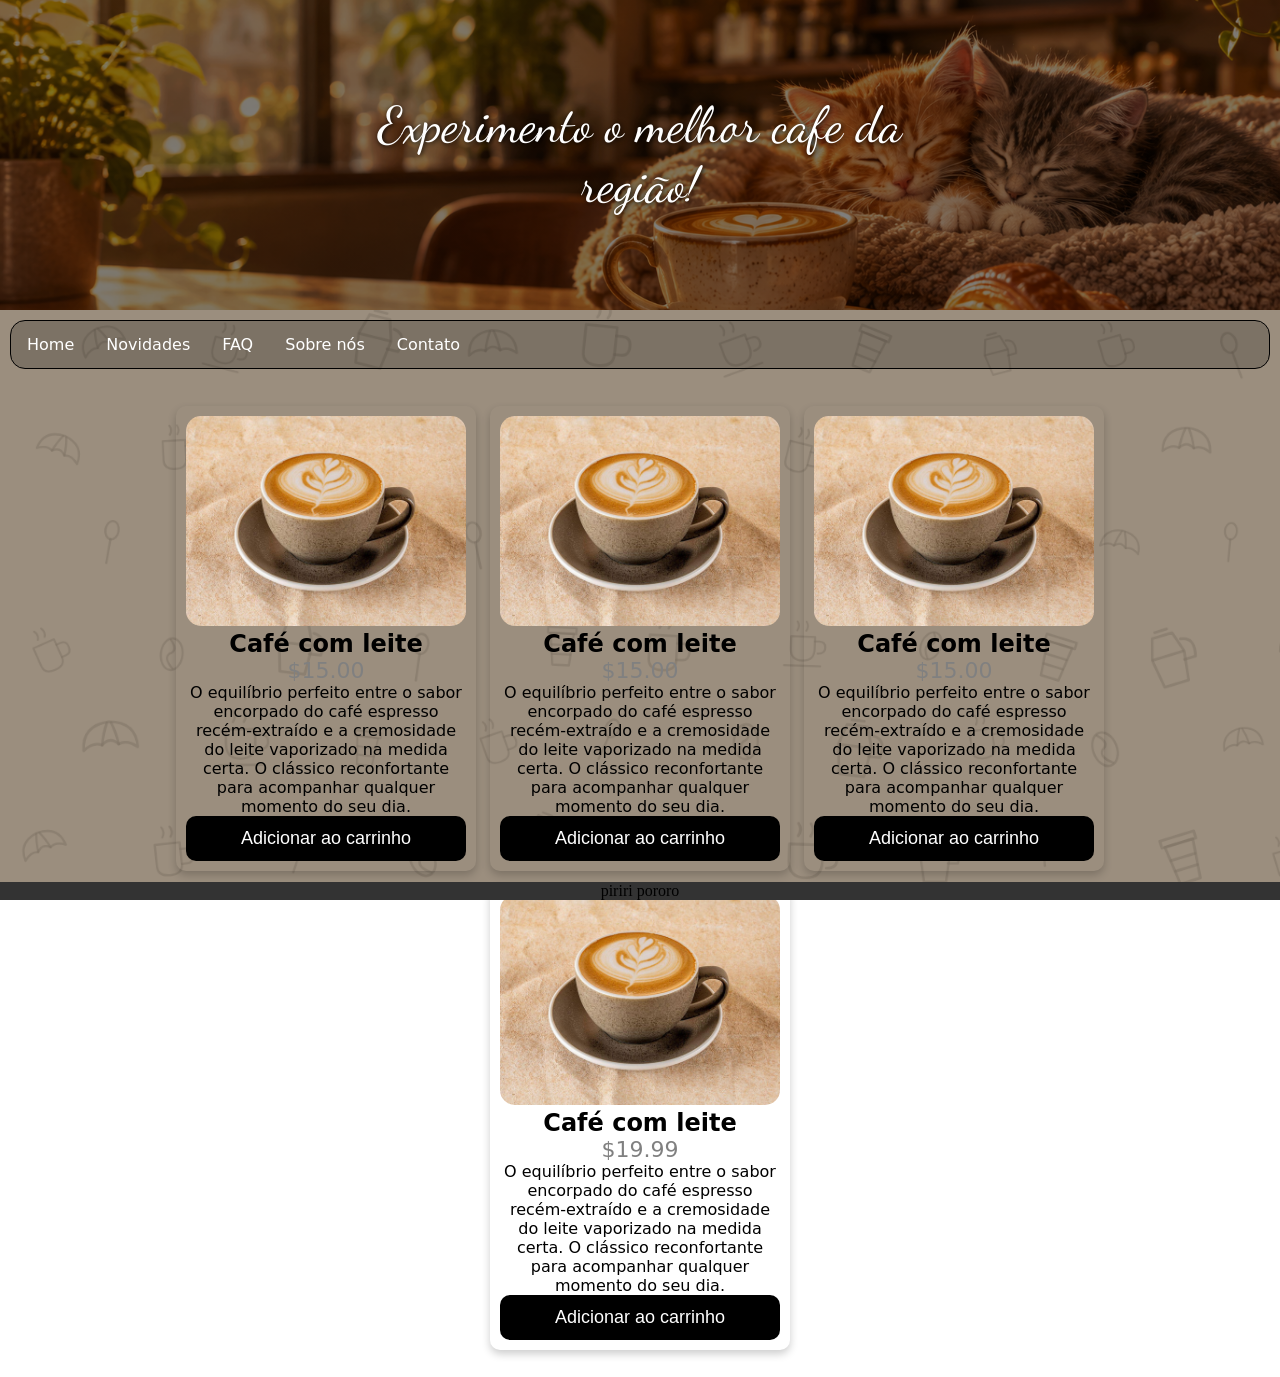
<file: index.html>
<!DOCTYPE html>
<html lang="pt-br">

<head>
    <meta charset="UTF-8">
    <meta name="viewport" content="width=device-width, initial-scale=1.0">
    <link rel="stylesheet" href="_css/styles.css">
    <link rel="preconnect" href="https://fonts.googleapis.com">
    <link rel="preconnect" href="https://fonts.gstatic.com" crossorigin>
    <link href="https://fonts.googleapis.com/css2?family=Pacifico&family=Dancing+Script:wght@500;700&display=swap"
        rel="stylesheet">
    <title>Tostada</title>
</head>

<body>
     <!-- Img hero-->
    <div class="hero">
        <div class="text-hero">
            Experimento o melhor cafe da região!
        </div>
    </div>
 <!-- Cabecalho -->
    <header>
        <ul>
            <li><a href="index.html">Home</a></li>
            <li><a href="novidades.html">Novidades</a></li>
            <li><a href="faq.html">FAQ</a></li>
            <li><a href="sobrenos.html">Sobre nós</a></li>
            <li><a href="contato.html">Contato</a></li>
        </ul>
    </header>
 <!-- Conteudo principal-->
    <main>
        <section>
            <div class="catalogo">
                <div class="produtos">
                    <img src="_img/cafe1.jpg" alt="cafecomleite" style="width:100%">
                    <h1>Café com leite</h1>
                    <p class="preco">$15.00</p>
                    <p>O equilíbrio perfeito entre o sabor encorpado do café espresso recém-extraído e a cremosidade do
                        leite vaporizado na medida certa. O clássico reconfortante para acompanhar qualquer momento do
                        seu dia.</p>
                    <p><button>Adicionar ao carrinho</button></p>
                </div>

                <div class="produtos">
                    <img src="_img/cafe1.jpg" alt="cafecomleite" style="width:100%">
                    <h1>Café com leite</h1>
                    <p class="preco">$15.00</p>
                    <p>O equilíbrio perfeito entre o sabor encorpado do café espresso recém-extraído e a cremosidade do
                        leite vaporizado na medida certa. O clássico reconfortante para acompanhar qualquer momento do
                        seu dia.</p>
                    <p><button>Adicionar ao carrinho</button></p>
                </div>

                <div class="produtos">
                    <img src="_img/cafe1.jpg" alt="cafecomleite" style="width:100%">
                    <h1>Café com leite</h1>
                    <p class="preco">$15.00</p>
                    <p>O equilíbrio perfeito entre o sabor encorpado do café espresso recém-extraído e a cremosidade do
                        leite vaporizado na medida certa. O clássico reconfortante para acompanhar qualquer momento do
                        seu dia.</p>
                    <p><button>Adicionar ao carrinho</button></p>
                </div>

                <div class="produtos">
                    <img src="_img/cafe1.jpg" alt="cafecomleite" style="width:100%">
                    <h1>Café com leite</h1>
                    <p class="preco">$19.99</p>
                    <p>O equilíbrio perfeito entre o sabor encorpado do café espresso recém-extraído e a cremosidade do
                        leite vaporizado na medida certa. O clássico reconfortante para acompanhar qualquer momento do
                        seu dia.</p>
                    <p><button>Adicionar ao carrinho</button></p>
                </div>

            </div>
        </section>
    </main>
    <footer>
        <p>piriri pororo</p>
    </footer>
</body>

</html>
</file>
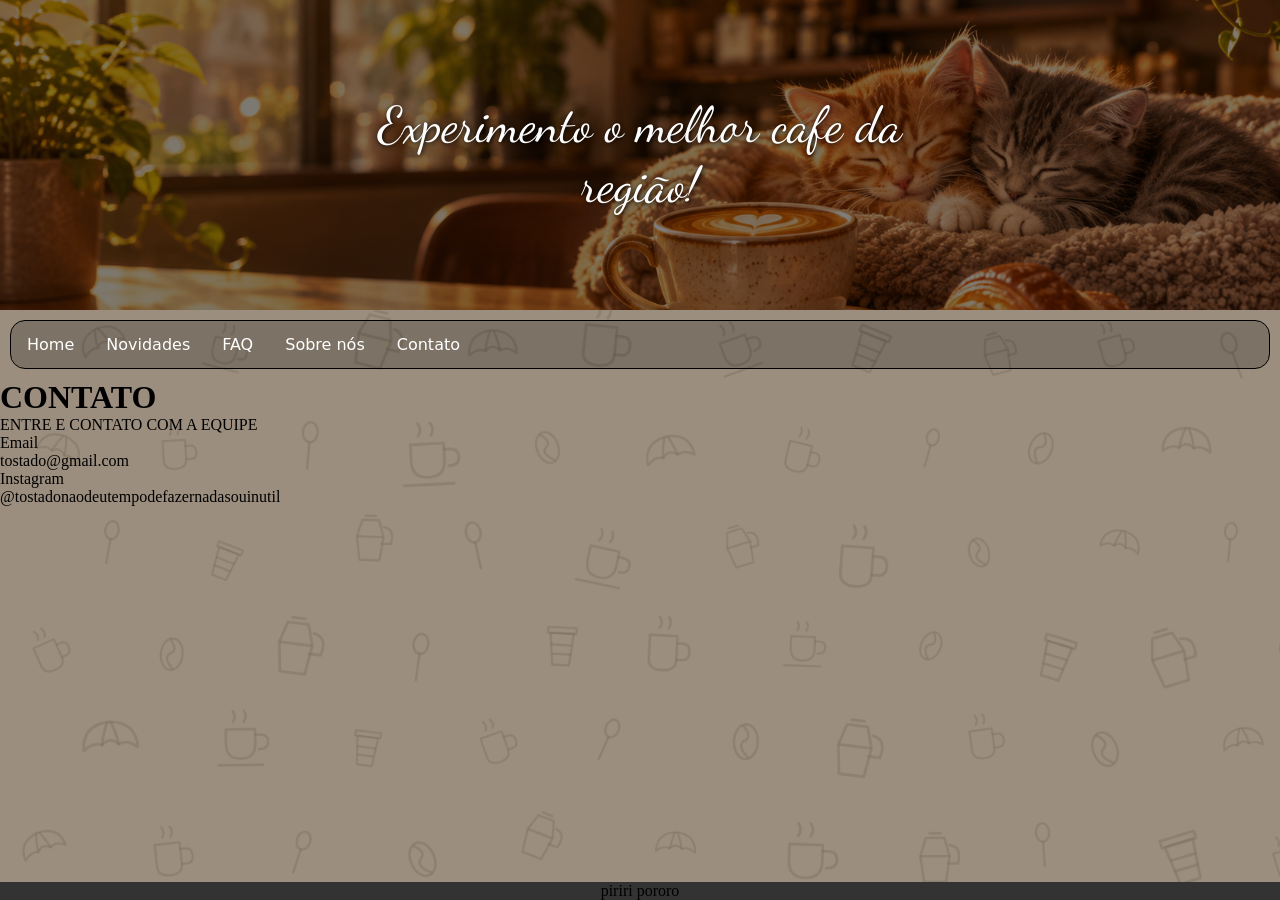
<file: contato.html>
<!DOCTYPE html>
<html lang="pt-br">

<head>
    <meta charset="UTF-8">
    <meta name="viewport" content="width=device-width, initial-scale=1.0">
    <link rel="stylesheet" href="_css/styles.css">
    <link rel="preconnect" href="https://fonts.googleapis.com">
    <link rel="preconnect" href="https://fonts.gstatic.com" crossorigin>
    <link href="https://fonts.googleapis.com/css2?family=Pacifico&family=Dancing+Script:wght@500;700&display=swap"
        rel="stylesheet">
    <title>Tostada</title>
</head>

<body>
    <div class="hero">
        <div class="text-hero">
            Experimento o melhor cafe da região!
        </div>
    </div>

    <header>
        <ul>
            <li><a href="index.html">Home</a></li>
            <li><a href="novidades.html">Novidades</a></li>
            <li><a href="faq.html">FAQ</a></li>
            <li><a href="sobrenos.html">Sobre nós</a></li>
            <li><a href="contato.html">Contato</a></li>
        </ul>
    </header>

    <main>
        <h1 class="fundo1">CONTATO</h1>
        <div class="fundo2">
            ENTRE E CONTATO COM A EQUIPE

            <p>Email</p>
            tostado@gmail.com
            <p>Instagram</p>
            @tostadonaodeutempodefazernadasouinutil

        </div>
    </main>
    <footer>
        <p>piriri pororo</p>
    </footer>
</body>

</html>
</file>
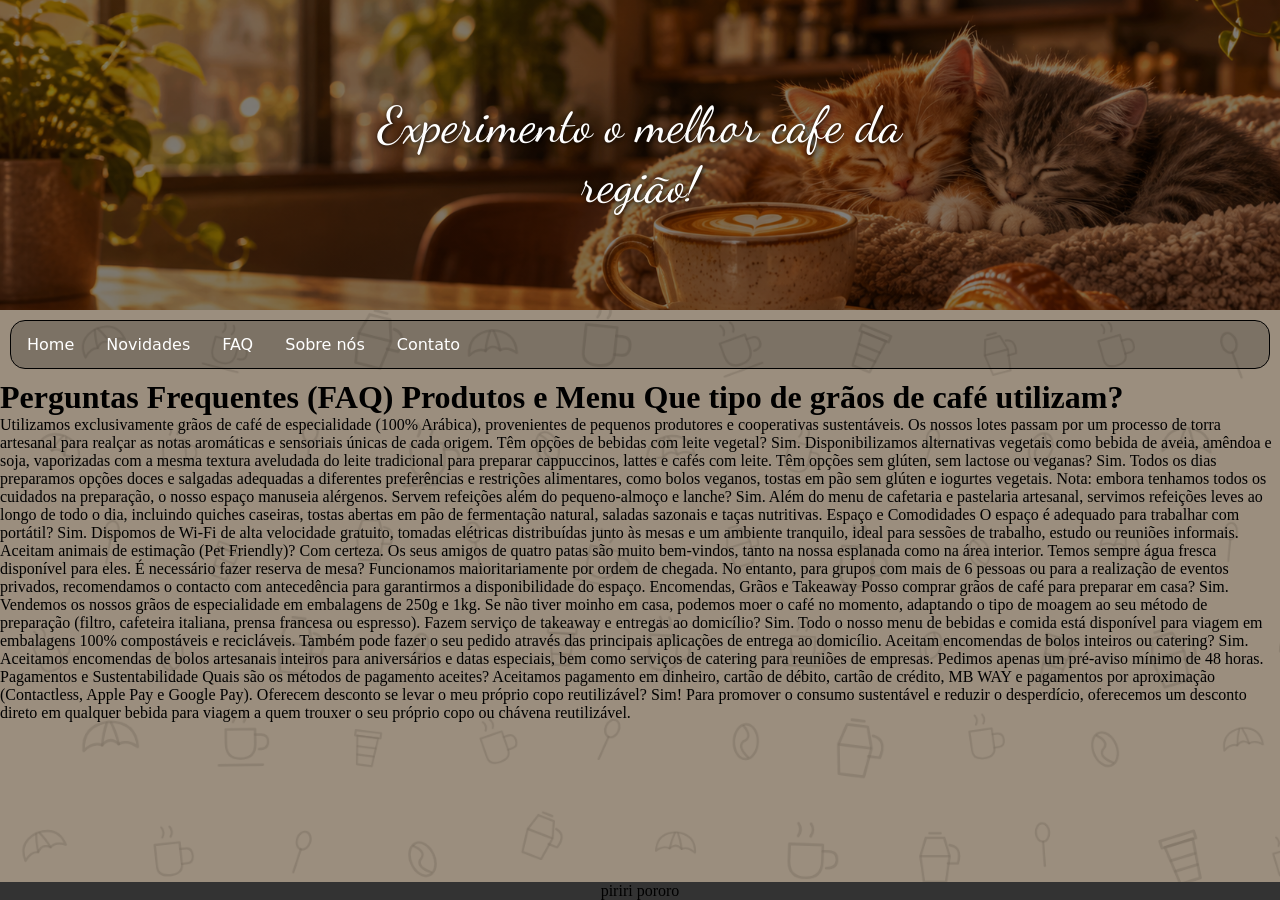
<file: faq.html>
<!DOCTYPE html>
<html lang="pt-br">

<head>
    <meta charset="UTF-8">
    <meta name="viewport" content="width=device-width, initial-scale=1.0">
    <link rel="stylesheet" href="_css/styles.css">
    <link rel="preconnect" href="https://fonts.googleapis.com">
    <link rel="preconnect" href="https://fonts.gstatic.com" crossorigin>
    <link href="https://fonts.googleapis.com/css2?family=Pacifico&family=Dancing+Script:wght@500;700&display=swap"
        rel="stylesheet">
    <title>Tostada</title>
</head>

<body>
    <div class="hero">
        <div class="text-hero">
            Experimento o melhor cafe da região!
        </div>
    </div>

    <header>
        <ul>
            <li><a href="index.html">Home</a></li>
            <li><a href="novidades.html">Novidades</a></li>
            <li><a href="faq.html">FAQ</a></li>
            <li><a href="sobrenos.html">Sobre nós</a></li>
            <li><a href="contato.html">Contato</a></li>
        </ul>
    </header>

    <main>
        <h1>Perguntas Frequentes (FAQ)
            Produtos e Menu
            Que tipo de grãos de café utilizam?</h1>
        <p>
            Utilizamos exclusivamente grãos de café de especialidade (100% Arábica), provenientes de pequenos produtores
            e cooperativas sustentáveis. Os nossos lotes passam por um processo de torra artesanal para realçar as notas
            aromáticas e sensoriais únicas de cada origem.

            Têm opções de bebidas com leite vegetal?

            Sim. Disponibilizamos alternativas vegetais como bebida de aveia, amêndoa e soja, vaporizadas com a mesma
            textura aveludada do leite tradicional para preparar cappuccinos, lattes e cafés com leite.

            Têm opções sem glúten, sem lactose ou veganas?

            Sim. Todos os dias preparamos opções doces e salgadas adequadas a diferentes preferências e restrições
            alimentares, como bolos veganos, tostas em pão sem glúten e iogurtes vegetais. Nota: embora tenhamos todos
            os cuidados na preparação, o nosso espaço manuseia alérgenos.

            Servem refeições além do pequeno-almoço e lanche?

            Sim. Além do menu de cafetaria e pastelaria artesanal, servimos refeições leves ao longo de todo o dia,
            incluindo quiches caseiras, tostas abertas em pão de fermentação natural, saladas sazonais e taças
            nutritivas.

            Espaço e Comodidades
            O espaço é adequado para trabalhar com portátil?

            Sim. Dispomos de Wi-Fi de alta velocidade gratuito, tomadas elétricas distribuídas junto às mesas e um
            ambiente tranquilo, ideal para sessões de trabalho, estudo ou reuniões informais.

            Aceitam animais de estimação (Pet Friendly)?

            Com certeza. Os seus amigos de quatro patas são muito bem-vindos, tanto na nossa esplanada como na área
            interior. Temos sempre água fresca disponível para eles.

            É necessário fazer reserva de mesa?

            Funcionamos maioritariamente por ordem de chegada. No entanto, para grupos com mais de 6 pessoas ou para a
            realização de eventos privados, recomendamos o contacto com antecedência para garantirmos a disponibilidade
            do espaço.

            Encomendas, Grãos e Takeaway
            Posso comprar grãos de café para preparar em casa?

            Sim. Vendemos os nossos grãos de especialidade em embalagens de 250g e 1kg. Se não tiver moinho em casa,
            podemos moer o café no momento, adaptando o tipo de moagem ao seu método de preparação (filtro, cafeteira
            italiana, prensa francesa ou espresso).

            Fazem serviço de takeaway e entregas ao domicílio?

            Sim. Todo o nosso menu de bebidas e comida está disponível para viagem em embalagens 100% compostáveis e
            recicláveis. Também pode fazer o seu pedido através das principais aplicações de entrega ao domicílio.

            Aceitam encomendas de bolos inteiros ou catering?

            Sim. Aceitamos encomendas de bolos artesanais inteiros para aniversários e datas especiais, bem como
            serviços de catering para reuniões de empresas. Pedimos apenas um pré-aviso mínimo de 48 horas.

            Pagamentos e Sustentabilidade
            Quais são os métodos de pagamento aceites?

            Aceitamos pagamento em dinheiro, cartão de débito, cartão de crédito, MB WAY e pagamentos por aproximação
            (Contactless, Apple Pay e Google Pay).

            Oferecem desconto se levar o meu próprio copo reutilizável?

            Sim! Para promover o consumo sustentável e reduzir o desperdício, oferecemos um desconto direto em qualquer
            bebida para viagem a quem trouxer o seu próprio copo ou chávena reutilizável.</p>
    </main>
    <footer>
        <p>piriri pororo</p>
    </footer>
</body>

</html>
</file>
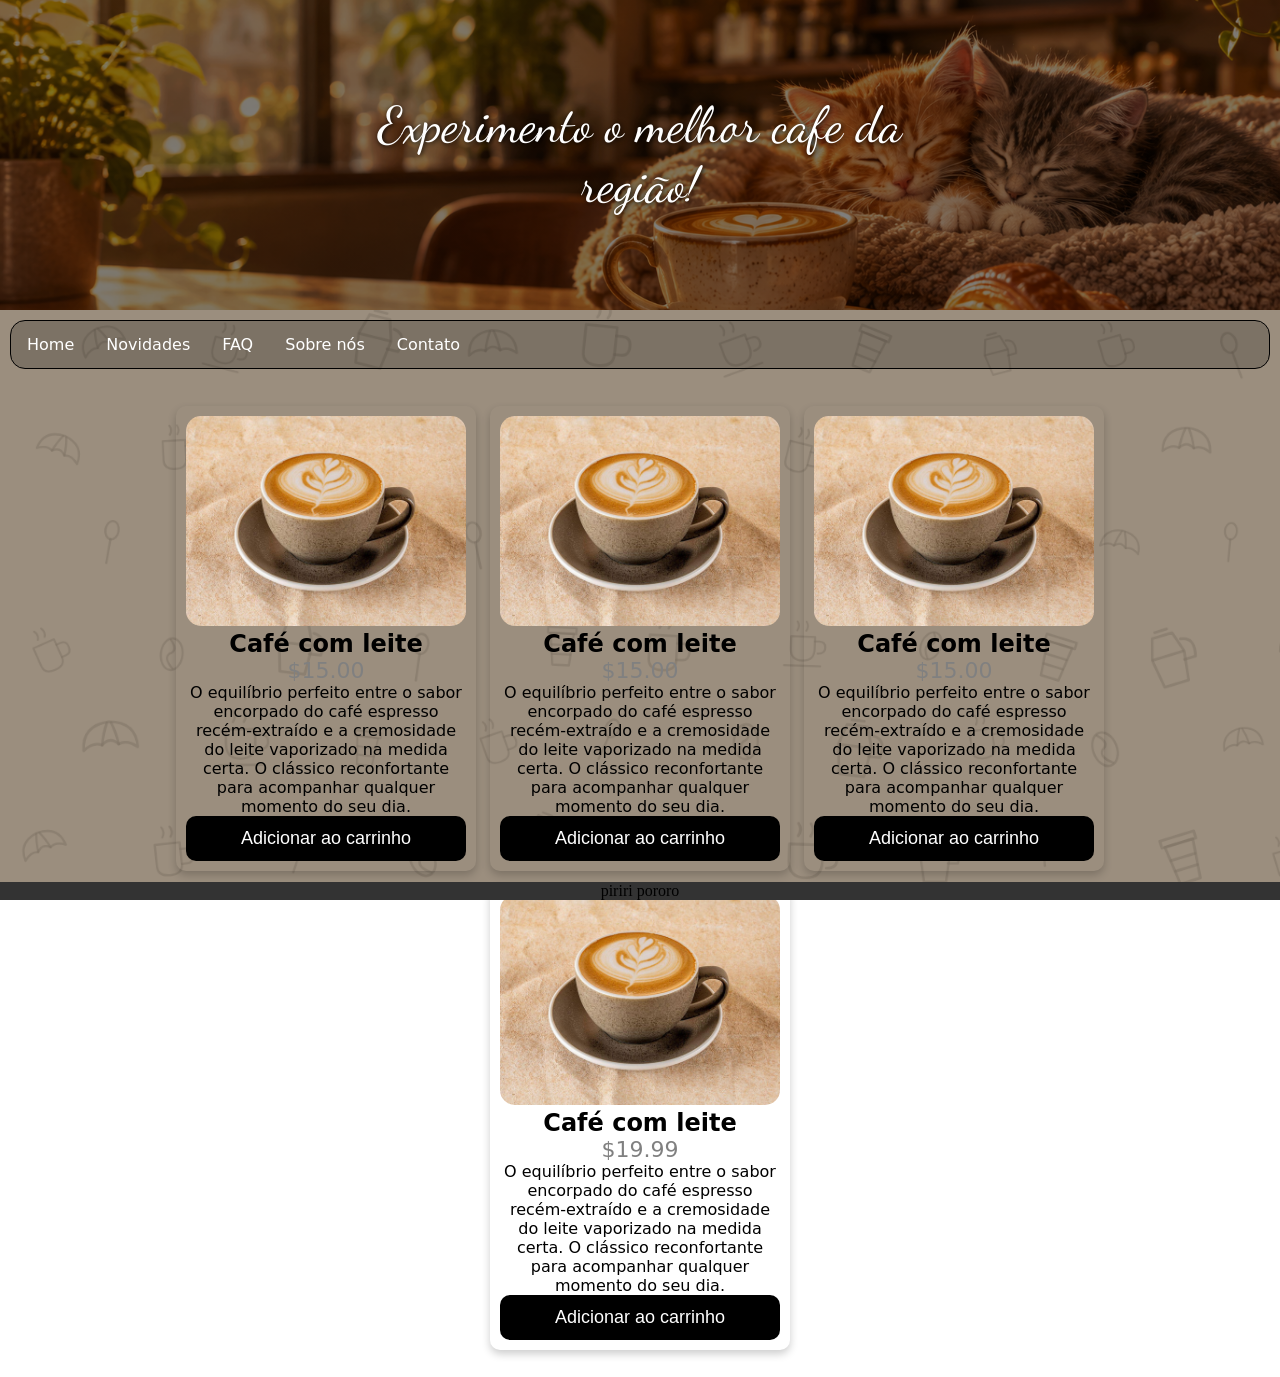
<file: novidades.html>
<!DOCTYPE html>
<html lang="pt-br">

<head>
    <meta charset="UTF-8">
    <meta name="viewport" content="width=device-width, initial-scale=1.0">
    <link rel="stylesheet" href="_css/styles.css">
    <link rel="preconnect" href="https://fonts.googleapis.com">
    <link rel="preconnect" href="https://fonts.gstatic.com" crossorigin>
    <link href="https://fonts.googleapis.com/css2?family=Pacifico&family=Dancing+Script:wght@500;700&display=swap"
        rel="stylesheet">
    <title>Tostada</title>
</head>

<body>
    <div class="hero">
        <div class="text-hero">
            Experimento o melhor cafe da região!
        </div>
    </div>

    <header>
        <ul>
            <li><a href="index.html">Home</a></li>
            <li><a href="novidades.html">Novidades</a></li>
            <li><a href="faq.html">FAQ</a></li>
            <li><a href="sobrenos.html">Sobre nós</a></li>
            <li><a href="contato.html">Contato</a></li>
        </ul>
    </header>
 
    <main>
        <section>
             <div class="catalogo">
                <div class="produtos">
                    <img src="_img/cafe1.jpg" alt="cafecomleite" style="width:100%">
                    <h1>Café com leite</h1>
                    <p class="preco">$15.00</p>
                    <p>O equilíbrio perfeito entre o sabor encorpado do café espresso recém-extraído e a cremosidade do
                        leite vaporizado na medida certa. O clássico reconfortante para acompanhar qualquer momento do
                        seu dia.</p>
                    <p><button>Adicionar ao carrinho</button></p>
                </div>

                <div class="produtos">
                    <img src="_img/cafe1.jpg" alt="cafecomleite" style="width:100%">
                    <h1>Café com leite</h1>
                    <p class="preco">$15.00</p>
                    <p>O equilíbrio perfeito entre o sabor encorpado do café espresso recém-extraído e a cremosidade do
                        leite vaporizado na medida certa. O clássico reconfortante para acompanhar qualquer momento do
                        seu dia.</p>
                    <p><button>Adicionar ao carrinho</button></p>
                </div>

                <div class="produtos">
                    <img src="_img/cafe1.jpg" alt="cafecomleite" style="width:100%">
                    <h1>Café com leite</h1>
                    <p class="preco">$15.00</p>
                    <p>O equilíbrio perfeito entre o sabor encorpado do café espresso recém-extraído e a cremosidade do
                        leite vaporizado na medida certa. O clássico reconfortante para acompanhar qualquer momento do
                        seu dia.</p>
                    <p><button>Adicionar ao carrinho</button></p>
                </div>

                <div class="produtos">
                    <img src="_img/cafe1.jpg" alt="cafecomleite" style="width:100%">
                    <h1>Café com leite</h1>
                    <p class="preco">$19.99</p>
                    <p>O equilíbrio perfeito entre o sabor encorpado do café espresso recém-extraído e a cremosidade do
                        leite vaporizado na medida certa. O clássico reconfortante para acompanhar qualquer momento do
                        seu dia.</p>
                    <p><button>Adicionar ao carrinho</button></p>
                </div>

            </div>
        </section>
        
    <footer>
        <p>piriri pororo</p>
    </footer>
</body>

</html>
</file>
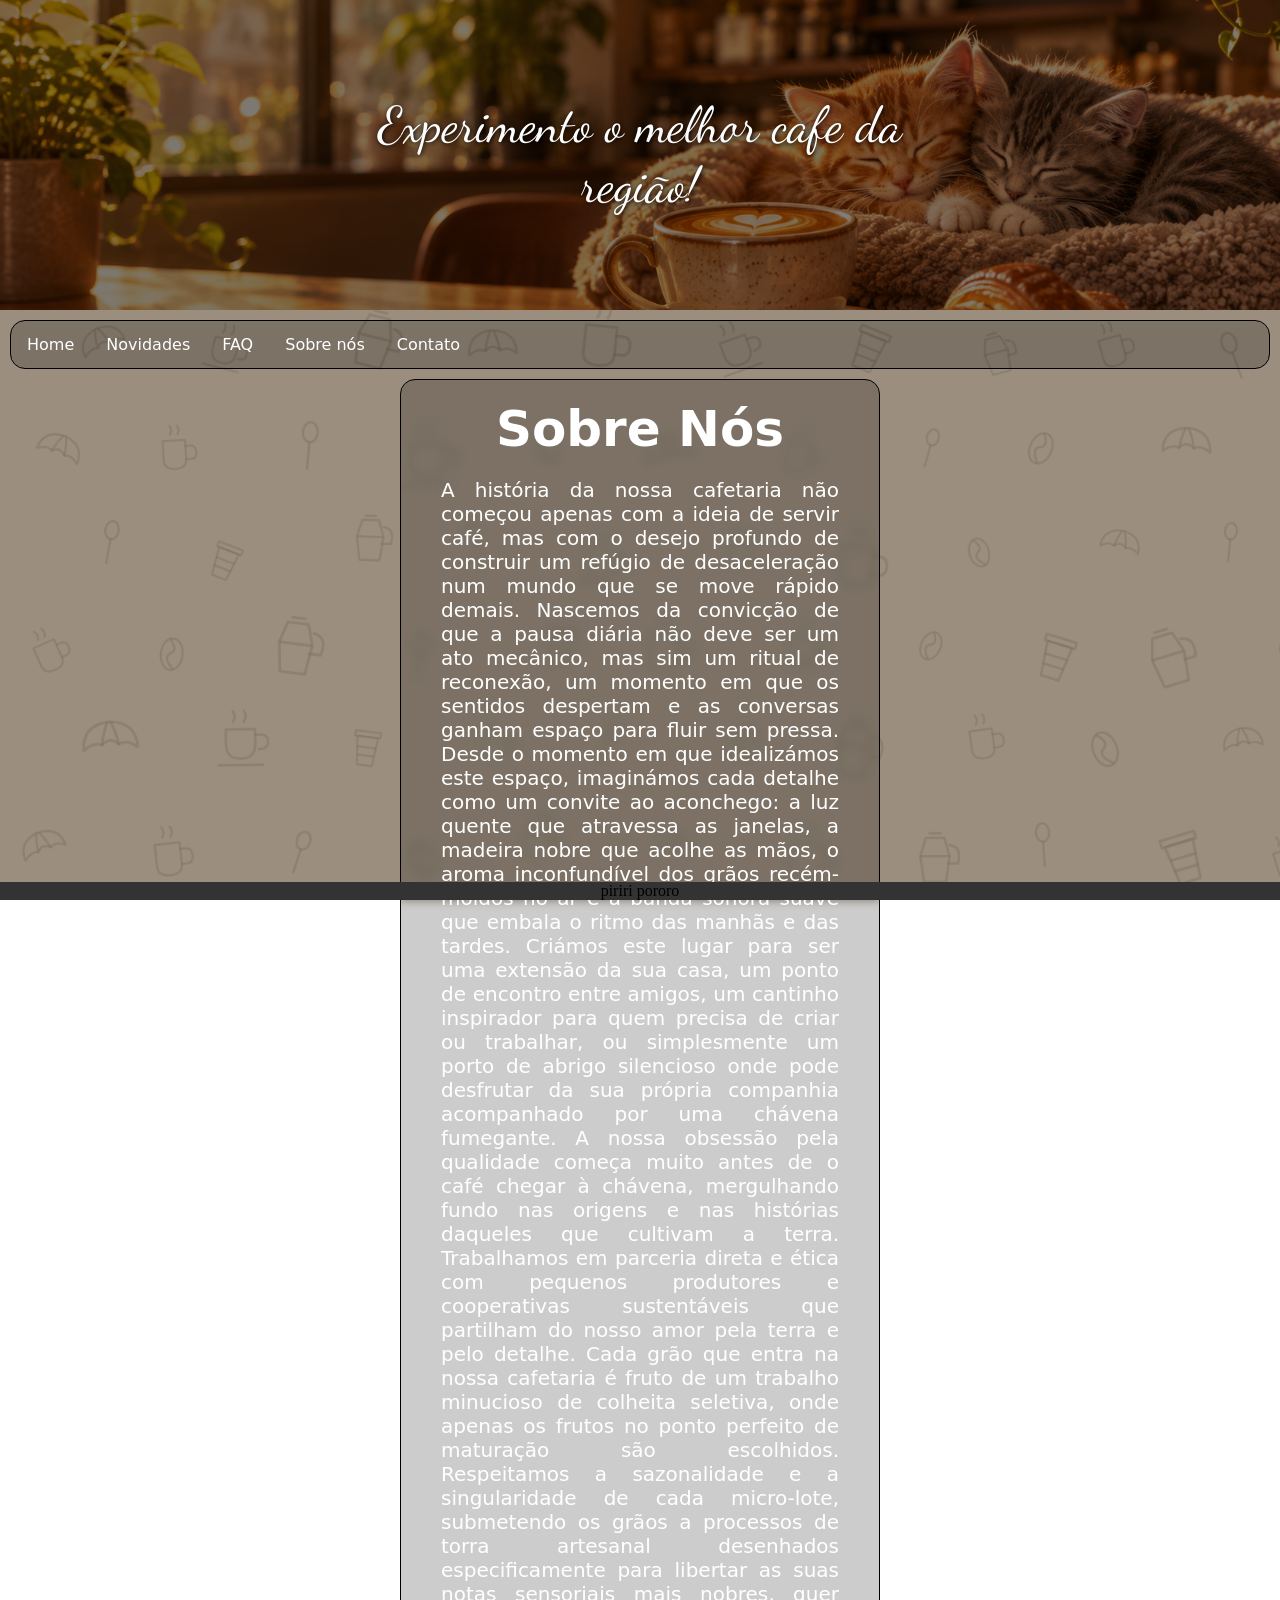
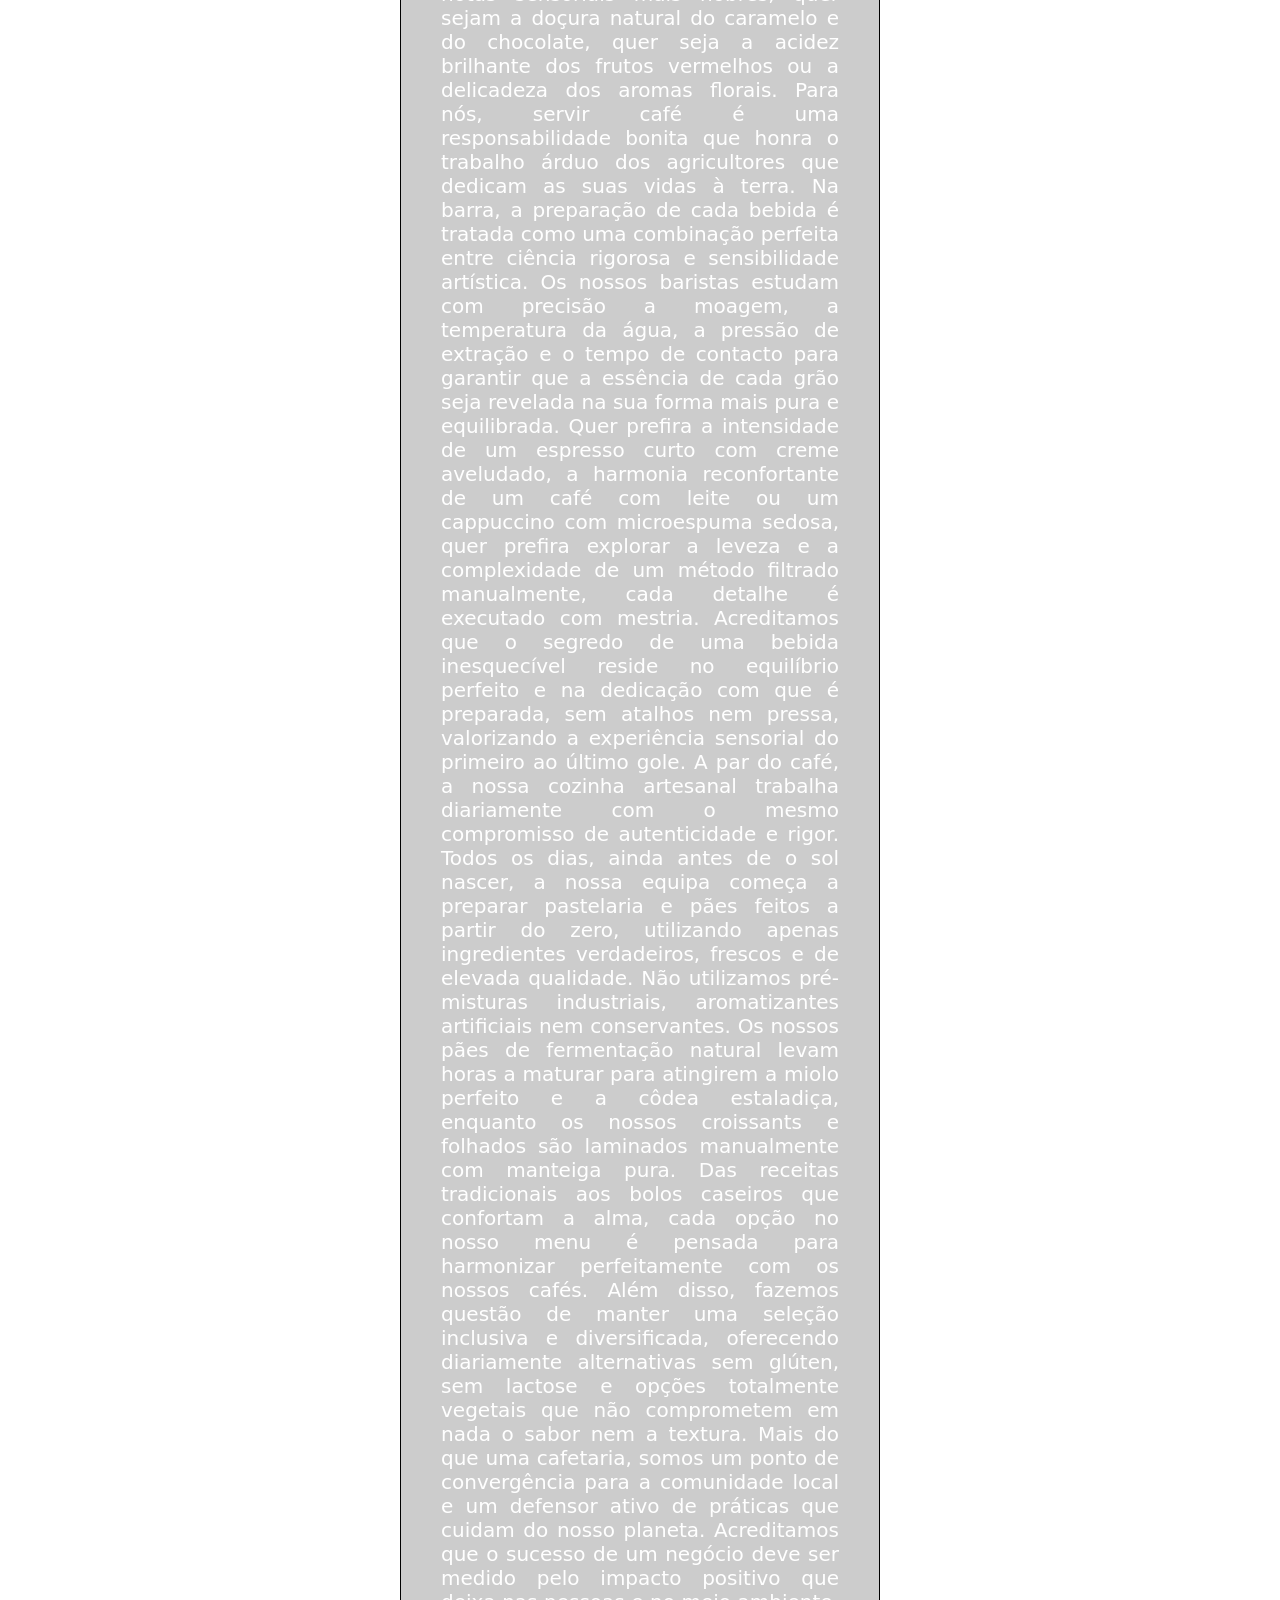
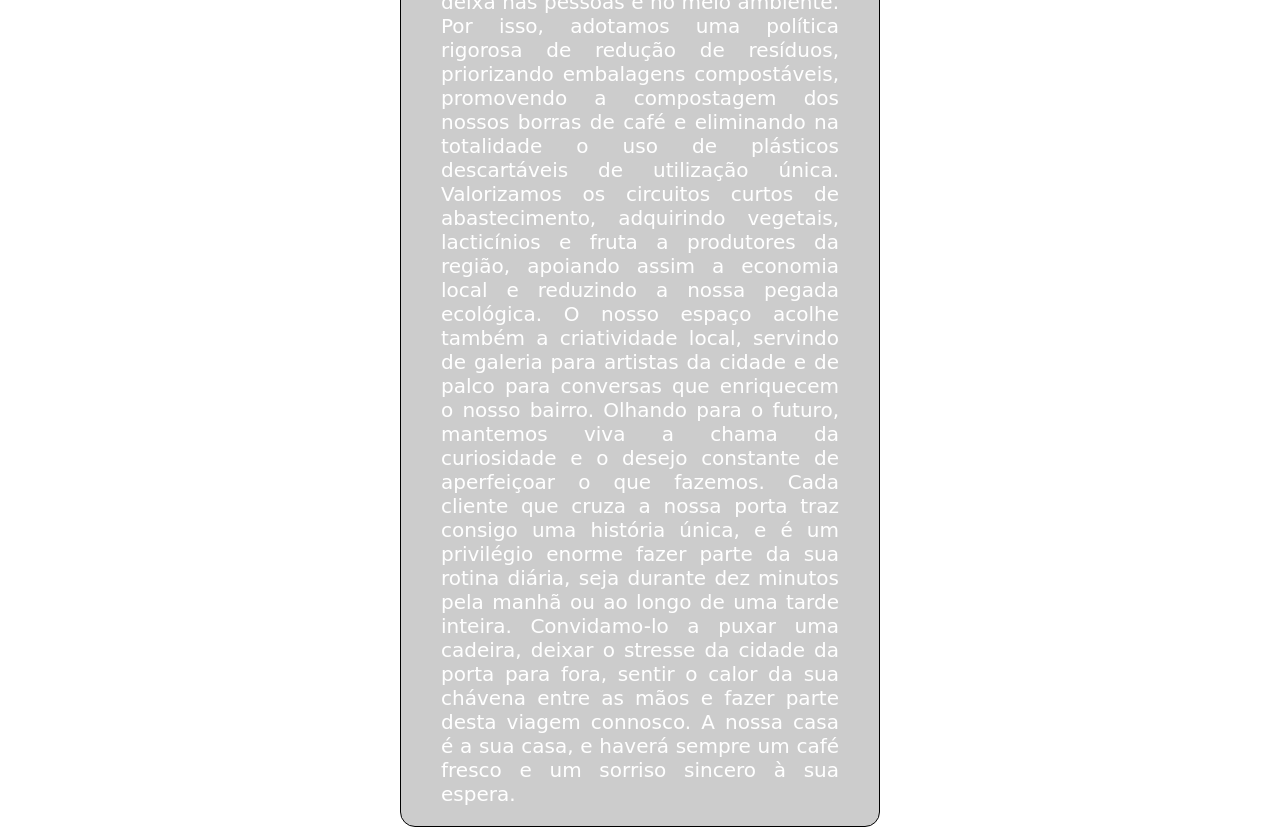
<file: sobrenos.html>
<!DOCTYPE html>
<html lang="pt-br">

<head>
    <meta charset="UTF-8">
    <meta name="viewport" content="width=device-width, initial-scale=1.0">
    <link rel="stylesheet" href="_css/styles.css">
    <link rel="preconnect" href="https://fonts.googleapis.com">
    <link rel="preconnect" href="https://fonts.gstatic.com" crossorigin>
    <link href="https://fonts.googleapis.com/css2?family=Pacifico&family=Dancing+Script:wght@500;700&display=swap"
        rel="stylesheet">
    <title>Tostada</title>
</head>

<body>
    <div class="hero">
        <div class="text-hero">
            Experimento o melhor cafe da região!
        </div>
    </div>
    <!-- Cabecalho -->
    <header>
        <ul>
            <li><a href="index.html">Home</a></li>
            <li><a href="novidades.html">Novidades</a></li>
            <li><a href="faq.html">FAQ</a></li>
            <li><a href="sobrenos.html">Sobre nós</a></li>
            <li><a href="contato.html">Contato</a></li>
        </ul>
    </header>

     <!-- Conteudo principal -->
    <main>
        <div class="fundosobre">
            <h1 class="sobre">Sobre Nós</h1>
            <p class="sobrenos">A história da nossa cafetaria não começou apenas com a ideia de servir café, mas com o
                desejo profundo de construir um refúgio de desaceleração num mundo que se move rápido demais. Nascemos
                da convicção de que a pausa diária não deve ser um ato mecânico, mas sim um ritual de reconexão, um
                momento em que os sentidos despertam e as conversas ganham espaço para fluir sem pressa. Desde o momento
                em que idealizámos este espaço, imaginámos cada detalhe como um convite ao aconchego: a luz quente que
                atravessa as janelas, a madeira nobre que acolhe as mãos, o aroma inconfundível dos grãos recém-moídos
                no ar e a banda sonora suave que embala o ritmo das manhãs e das tardes. Criámos este lugar para ser uma
                extensão da sua casa, um ponto de encontro entre amigos, um cantinho inspirador para quem precisa de
                criar ou trabalhar, ou simplesmente um porto de abrigo silencioso onde pode desfrutar da sua própria
                companhia acompanhado por uma chávena fumegante.

                A nossa obsessão pela qualidade começa muito antes de o café chegar à chávena, mergulhando fundo nas
                origens e nas histórias daqueles que cultivam a terra. Trabalhamos em parceria direta e ética com
                pequenos produtores e cooperativas sustentáveis que partilham do nosso amor pela terra e pelo detalhe.
                Cada grão que entra na nossa cafetaria é fruto de um trabalho minucioso de colheita seletiva, onde
                apenas os frutos no ponto perfeito de maturação são escolhidos. Respeitamos a sazonalidade e a
                singularidade de cada micro-lote, submetendo os grãos a processos de torra artesanal desenhados
                especificamente para libertar as suas notas sensoriais mais nobres, quer sejam a doçura natural do
                caramelo e do chocolate, quer seja a acidez brilhante dos frutos vermelhos ou a delicadeza dos aromas
                florais. Para nós, servir café é uma responsabilidade bonita que honra o trabalho árduo dos agricultores
                que dedicam as suas vidas à terra.

                Na barra, a preparação de cada bebida é tratada como uma combinação perfeita entre ciência rigorosa e
                sensibilidade artística. Os nossos baristas estudam com precisão a moagem, a temperatura da água, a
                pressão de extração e o tempo de contacto para garantir que a essência de cada grão seja revelada na sua
                forma mais pura e equilibrada. Quer prefira a intensidade de um espresso curto com creme aveludado, a
                harmonia reconfortante de um café com leite ou um cappuccino com microespuma sedosa, quer prefira
                explorar a leveza e a complexidade de um método filtrado manualmente, cada detalhe é executado com
                mestria. Acreditamos que o segredo de uma bebida inesquecível reside no equilíbrio perfeito e na
                dedicação com que é preparada, sem atalhos nem pressa, valorizando a experiência sensorial do primeiro
                ao último gole.

                A par do café, a nossa cozinha artesanal trabalha diariamente com o mesmo compromisso de autenticidade e
                rigor. Todos os dias, ainda antes de o sol nascer, a nossa equipa começa a preparar pastelaria e pães
                feitos a partir do zero, utilizando apenas ingredientes verdadeiros, frescos e de elevada qualidade. Não
                utilizamos pré-misturas industriais, aromatizantes artificiais nem conservantes. Os nossos pães de
                fermentação natural levam horas a maturar para atingirem a miolo perfeito e a côdea estaladiça, enquanto
                os nossos croissants e folhados são laminados manualmente com manteiga pura. Das receitas tradicionais
                aos bolos caseiros que confortam a alma, cada opção no nosso menu é pensada para harmonizar
                perfeitamente com os nossos cafés. Além disso, fazemos questão de manter uma seleção inclusiva e
                diversificada, oferecendo diariamente alternativas sem glúten, sem lactose e opções totalmente vegetais
                que não comprometem em nada o sabor nem a textura.

                Mais do que uma cafetaria, somos um ponto de convergência para a comunidade local e um defensor ativo de
                práticas que cuidam do nosso planeta. Acreditamos que o sucesso de um negócio deve ser medido pelo
                impacto positivo que deixa nas pessoas e no meio ambiente. Por isso, adotamos uma política rigorosa de
                redução de resíduos, priorizando embalagens compostáveis, promovendo a compostagem dos nossos borras de
                café e eliminando na totalidade o uso de plásticos descartáveis de utilização única. Valorizamos os
                circuitos curtos de abastecimento, adquirindo vegetais, lacticínios e fruta a produtores da região,
                apoiando assim a economia local e reduzindo a nossa pegada ecológica. O nosso espaço acolhe também a
                criatividade local, servindo de galeria para artistas da cidade e de palco para conversas que enriquecem
                o nosso bairro.

                Olhando para o futuro, mantemos viva a chama da curiosidade e o desejo constante de aperfeiçoar o que
                fazemos. Cada cliente que cruza a nossa porta traz consigo uma história única, e é um privilégio enorme
                fazer parte da sua rotina diária, seja durante dez minutos pela manhã ou ao longo de uma tarde inteira.
                Convidamo-lo a puxar uma cadeira, deixar o stresse da cidade da porta para fora, sentir o calor da sua
                chávena entre as mãos e fazer parte desta viagem connosco. A nossa casa é a sua casa, e haverá sempre um
                café fresco e um sorriso sincero à sua espera.</p>
        </div>
    </main>
    <footer>
        <p>piriri pororo</p>
    </footer>
</body>

</html>
</file>
<file: _css/styles.css>
body {
    background-image: url(../_img/fundo-cafeteria-grande.png);
    background-size: cover;
    background-attachment: fixed;
}

* {
    box-sizing: border-box;
    margin: 0;
    padding: 0;
}

.hero {
    height: 100%;
}

.text-hero {
    font-family: "Dancing Script", cursive;
    font-size: 50px;
    text-shadow: 1px 1px 5px black;
    text-align: center;
    position: absolute;
    top: 50%;
    left: 50%;
    transform: translate(-50%, -50%);
    color: white;
}

.hero {
    background-image: linear-gradient(rgba(0, 0, 0, 0.5), rgba(0, 0, 0, 0.5)), url(../_img/hero.png);
    height: 310px;
    background-position: center;
    background-repeat: no-repeat;
    background-size: cover;
    position: relative;
}


ul {
    font-family: system-ui, -apple-system, BlinkMacSystemFont, 'Segoe UI', Roboto, Oxygen, Ubuntu, Cantarell, 'Open Sans', 'Helvetica Neue', sans-serif;
    list-style-type: none;
    margin: 10px;
    padding: 0;
    overflow: hidden;
    text-decoration: none;
    background-color: rgba(0, 0, 0, 0.2);
    border: 1px solid black;
    border-radius: 15px;
}


ul li {
    float: left;

}

img {
    width: 100%;
    height: auto;
}



ul li a {
    display: block;
    color: white;
    text-align: center;
    padding: 14px 16px;
    text-decoration: none;
}

ul li a:hover {
    background-color: #111;
}

footer {
    background-color: #333;
    text-align: center;
    position: fixed;
    bottom: 0;
    left: 0;
    width: 100%;

}

img{
    border-radius: 15px;
}

.catalogo {
    display: flex;
    flex-direction: row;
    justify-content: center;
    flex-wrap: wrap;
    padding: 20px;
}

.produtos {
    margin: 7px;
    padding: 10px;
    box-shadow: 0 4px 8px 0 rgba(0, 0, 0, 0.2);
    max-width: 300px;
    text-align: center;
    font-family: system-ui, -apple-system, BlinkMacSystemFont, 'Segoe UI', Roboto, Oxygen, Ubuntu, Cantarell, 'Open Sans', 'Helvetica Neue', sans-serif;
    border-radius: 10px;
}

.preco {
    color: grey;
    font-size: 22px;
}

.produtos button {
    border-radius: 10px;
    border: none;
    outline: 0;
    padding: 12px;
    color: white;
    background-color: #000;
    text-align: center;
    cursor: pointer;
    width: 100%;
    font-size: 18px;
}

.produtos button:hover {
    opacity: 0.7;
}

.sobre{
    text-align: center;
    font-family: system-ui, -apple-system, BlinkMacSystemFont, 'Segoe UI', Roboto, Oxygen, Ubuntu, Cantarell, 'Open Sans', 'Helvetica Neue', sans-serif;
    color: white;
    padding: 10px;
    font-size:50px;
}

.sobrenos{
    text-align: justify;
    font-family: system-ui, -apple-system, BlinkMacSystemFont, 'Segoe UI', Roboto, Oxygen, Ubuntu, Cantarell, 'Open Sans', 'Helvetica Neue', sans-serif;
    color: white;
    padding: 10px;
    font-size: 20px;
    margin-left: 20px;
    margin-right: 20px;
}

.fundosobre{
    background-color: rgba(0, 0, 0, 0.2);
    backdrop-filter: blur(5px);
    margin-left: 400px;
    margin-right:400px;
    padding: 10px;
    border: 1px solid black;
    border-radius: 15px;
}
</file>
